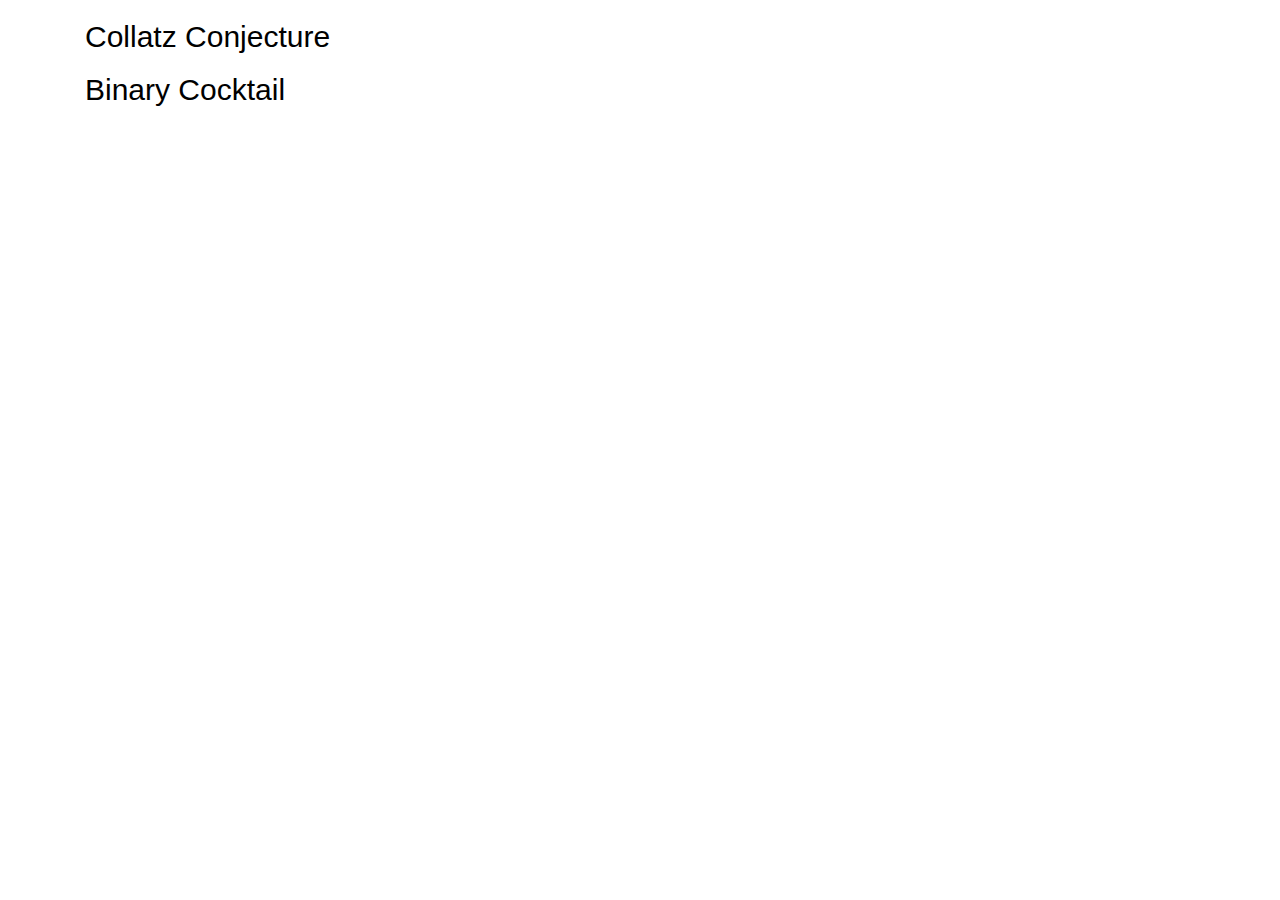
<file: index.html>
<!DOCTYPE html>
<html>
  <head>
    <meta charset="utf-8">
    <title>Collatz conjecture</title>
    <link rel="stylesheet" href="https://maxcdn.bootstrapcdn.com/bootstrap/3.3.2/css/bootstrap.min.css">
    <link rel="stylesheet" href="css/styles.css" type="text/css">
    <script src="js/jquery-1.11.2.js"></script>
  </head>
  <body>
    <div class="container">
      <div class="col-md-12">
        <h2><a href="collatz.html">Collatz Conjecture</a></h2>
        <h2><a href="binary-cocktail.html">Binary Cocktail</a></h2>
      </div>
    </div>
  </body>
</html>
</file>
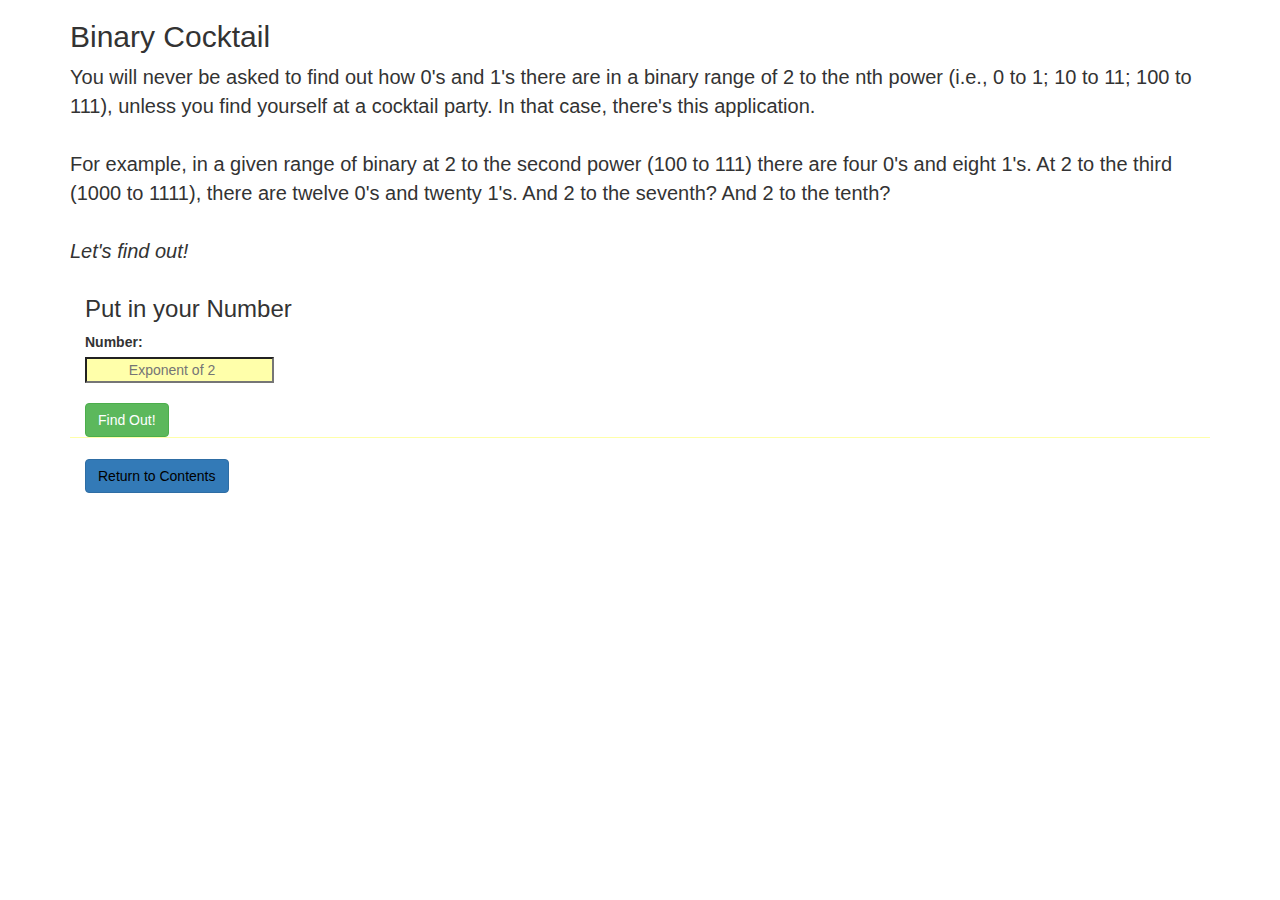
<file: binary-cocktail.html>
<!DOCTYPE html>
<html>
  <head>
    <link rel="stylesheet" href="https://maxcdn.bootstrapcdn.com/bootstrap/3.3.2/css/bootstrap.min.css">
    <link rel="stylesheet" href="css/styles.css" type="text/css">
    <script src="js/jquery-1.11.2.js"></script>
    <script src="js/binary-cocktail.js"></script>
    <title> Binary Cocktail </title>
  </head>
  <body>
    <div class="container">
      <div id="intro">
        <h2> Binary Cocktail </h2>
        <p>You will never be asked to find out how 0's and 1's there are in a binary range of 2 to the nth power (i.e., 0 to 1; 10 to 11; 100 to 111), unless you find yourself at a cocktail party.  In that case, there's this application.</p>
        <br>
        <p>For example, in a given range of binary at 2 to the second power (100 to 111) there are four 0's and eight 1's.  At 2 to the third (1000 to 1111), there are twelve 0's and twenty 1's.  And 2 to the seventh?  And 2 to the tenth?</p>
        <br>
        <p><em>Let's find out!</em></p>
      </div>
      <div id="form" class="col-md-12">
        <h3> Put in your Number </h3>
          <form id="binaryCocktail">
            <label>Number:</label><br>
            <input type="number" id="number" placeholder="Exponent of 2"><br><br>
            <button type="submit" class="btn btn-primary btn-success">Find Out!</button>
          </form>
      </div>
      <div class="col-md-12" id="number">
      </div>
      <div class="col-md-12" style="margin-top:10px;">
        <button type="submit" id="return" class="btn btn-primary">Back</button>
      </div>
      <div class="col-md-12">
        <button class="btn btn-primary" style="margin-top:10px;"><a href="index.html">Return to Contents</a></button>
      </div>
    </div>

  </body>
</html>
</file>
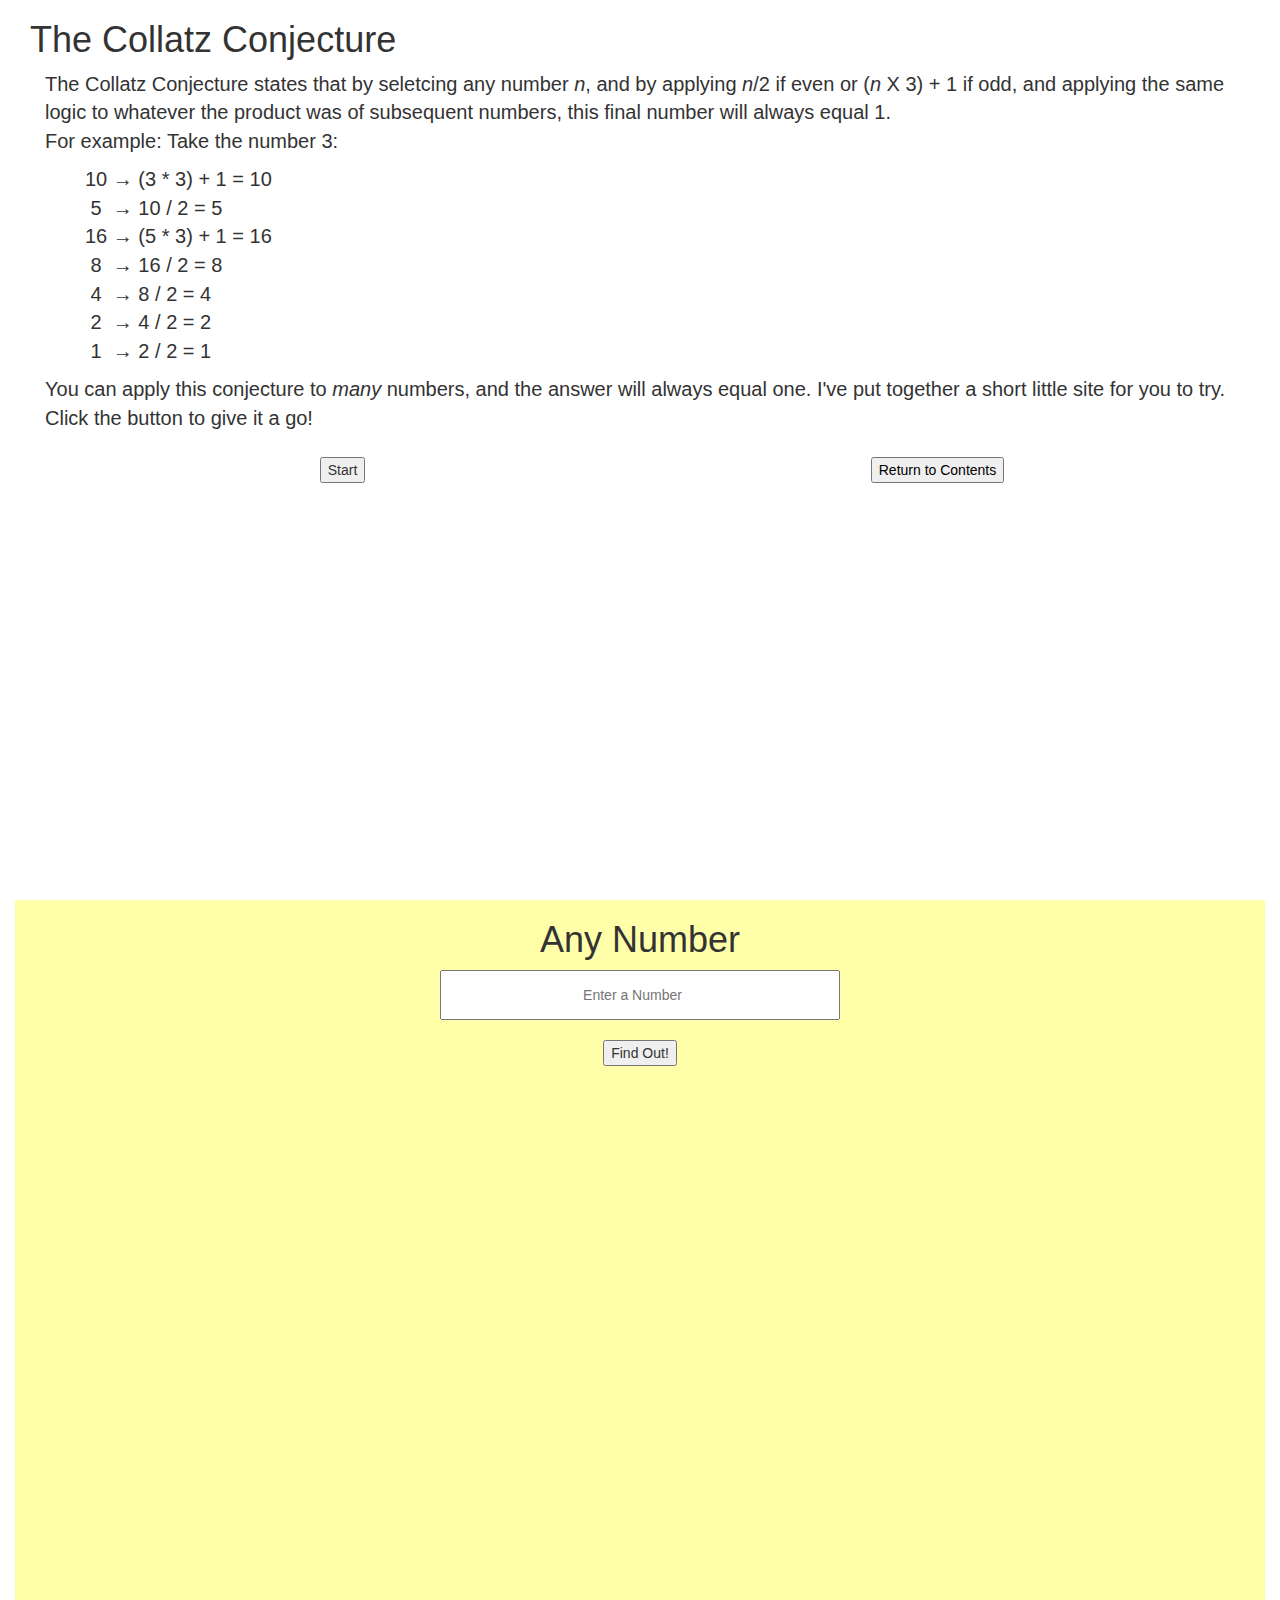
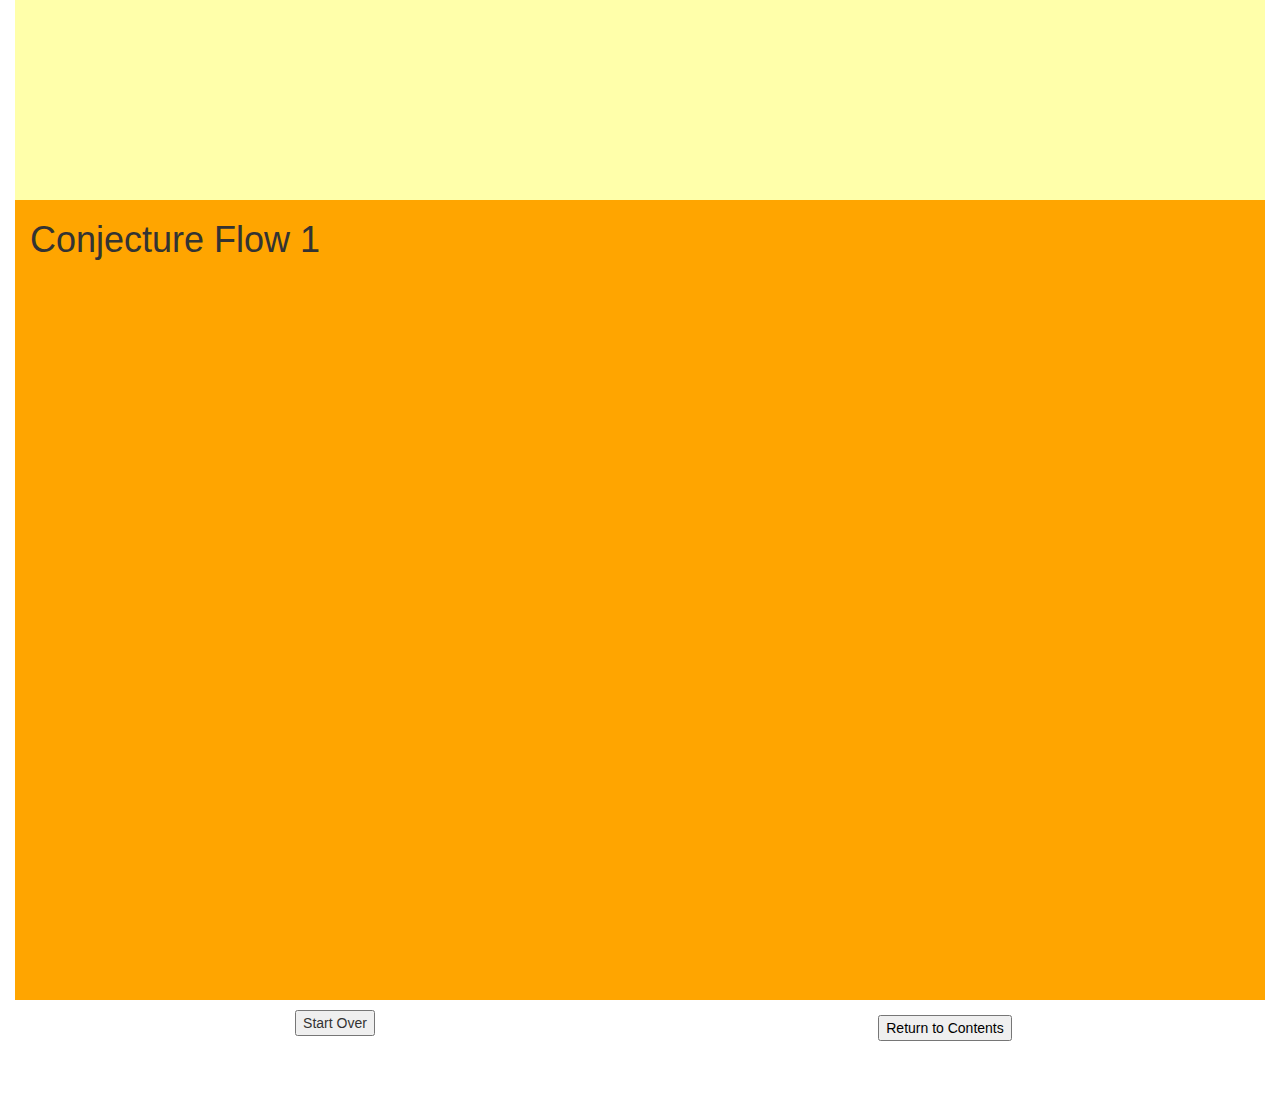
<file: collatz.html>
<!DOCTYPE html>
<html>
  <head>
    <meta charset="utf-8">
    <title>Collatz conjecture</title>
    <link rel="stylesheet" href="https://maxcdn.bootstrapcdn.com/bootstrap/3.3.2/css/bootstrap.min.css">
    <link rel="stylesheet" href="css/styles.css" type="text/css">
    <script src="js/jquery-1.11.2.js"></script>
    <script src="js/collatz.js"></script>
  </head>
  <body>
    <div class="container-fluid">
      <div id="intro" class="col-md-12">
        <h1>The Collatz Conjecture</h1>
        <div class="col-md-12">
          <p>
            The Collatz Conjecture states that by seletcing any number <i>n</i>, and by applying <i>n</i>/2 if even or (<i>n</i> X 3) + 1 if odd, and applying the same logic to whatever the product was of subsequent numbers, this final number will always equal 1.<br>
            For example: Take the number 3:
          </p>
          <ul>
            <li>10 &rarr; (3 * 3) + 1 = 10</li>
            <li>&nbsp;5 &nbsp;&rarr; 10 / 2 = 5</li>
            <li>16 &rarr; (5 * 3) + 1 = 16</li>
            <li>&nbsp;8 &nbsp;&rarr; 16 / 2 = 8</li>
            <li>&nbsp;4 &nbsp;&rarr; 8 / 2 = 4</li>
            <li>&nbsp;2 &nbsp;&rarr; 4 / 2 = 2</li>
            <li>&nbsp;1 &nbsp;&rarr; 2 / 2 = 1</li>
          </ul>
          <p>
            You can apply this conjecture to <i>many</i> numbers, and the answer will always equal one.  I've put together a short little site for you to try.  Click the button to give it a go!
          </p>
        </div>
        <div class="col-md-12">
          <div class="col-md-6" id="scroll-button-container" style="padding-top:15px; text-align:center;">
            <button type="button" name="button" class="scroll" style="">Start</button>
          </div>
          <div class="col-md-6" style="padding-top:15px; text-align:center;">
            <button type="button" name="button" class="return-to-index"><a href="index.html">Return to Contents</a></button>
          </div>
        </div>
      </div>
      <div class="col-md-12" id="number">
        <form id="collatz-conjecture-form">
          <h1>Any Number</h1>
          <div class="col-md-12" id="number-input-div">
            <input type="number" id="collatz-number" placeholder="Enter a Number"><br><br>
          </div>
        </form>
        <button class="collatz-number-scroll">Find Out!</button>
      </div>
      <div class="col-md-12" id="conjectureflow1">
        <h1>Conjecture Flow 1</h1>
        <div class="col-md-12" id="conjecture-array-container">
        </div>
      </div>
      <div class="col-md-12">
        <div class="col-md-6" id="refresh-div" style="text-align:center;">
          <button class="refresh-button">Start Over</button>
        </div>
        <div class="col-md-6" style="padding-top:15px; text-align:center;">
          <button type="button" name="button" class="return-to-index"><a href="index.html">Return to Contents</a></button>
        </div>
      </div>
    </div>
  </body>
</html>
</file>
<file: css/styles.css>
/**********STYLES FOR DESKTOP************/
@media (min-width: 501px) {

    a, a:hover {
      color: #000;
      text-decoration: none;
    }

    p, li {
      font-size: 20px;
    }

    ul {
      list-style-type: none;
    }

    .container-fluid {
      display: flex;
      flex-direction: column;
    }
    #intro {
      background-color: #fff;
    }
    #number {
      background-color: #ffa;
      text-align: center;
    }
    #collatz-number {
      height: 50px;
      text-align: center;
      width: 400px;
    }
    #conjectureflow1 {
      background-color: orange;
      min-height: 800px;
    }
    #conjecture-array-container {
      display: flex;
      flex-direction: row;
      flex-wrap: wrap;
      justify-content: space-around;
    }
    #refresh-div {
      margin: 10px 0px 10px 0;
      padding-bottom: 50px;
      text-align: center;
    }
    .number-container {
      background-color: white;
      margin: 15px;
      min-height: 75px;
      text-align: center;
    }
    .refresh-button {
      text-align: center;
    }
}
/**********STYLES FOR MOBILE************/
@media (max-width: 500px) {
  .container-fluid {
    display: flex;
    flex-direction: column;
  }
  #intro {
    background-color: red;
  }

  #number {
    background-color: blue;
  }

  #conjectureflow1 {
    background-color: purple;
  }

  #conjectureflow2 {
    background-color: orange
  }
}
</file>
